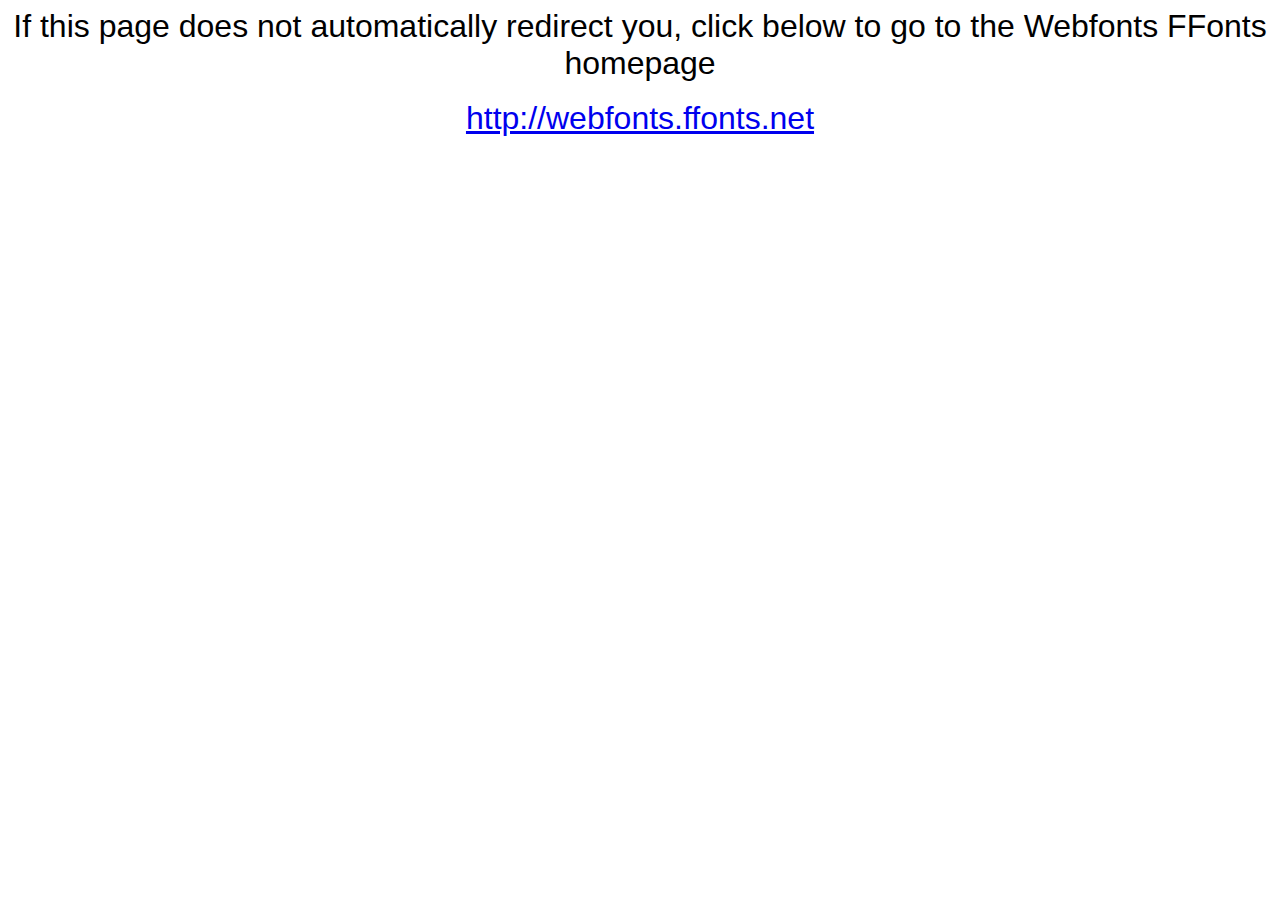
<file: fonts/Goblin/webfonts.ffonts.net.htm>
<HTML>
<HEAD>
<TITLE>Webfonts www.FFonts.net - Redirect</TITLE>
<meta http-equiv="refresh" content="1;url=http://webfonts.ffonts.net">
<script language="javascript">
<!-- 
//location.replace("http://webfonts.ffonts.net");
-->
</script>
</HEAD>

<BODY>
<CENTER>

<FONT FACE="Arial, Sans Serif, Verdana" SIZE=6>If this page does not automatically redirect you, click below to go to the Webfonts FFonts homepage</FONT>
<BR><BR>
<FONT FACE="Arial, Sans Serif, Verdana" SIZE=6><A HREF="http://webfonts.ffonts.net" TARGET="_top">http://webfonts.ffonts.net</A></FONT>

</CENTER>
</BODY>
</HTML>
</file>
